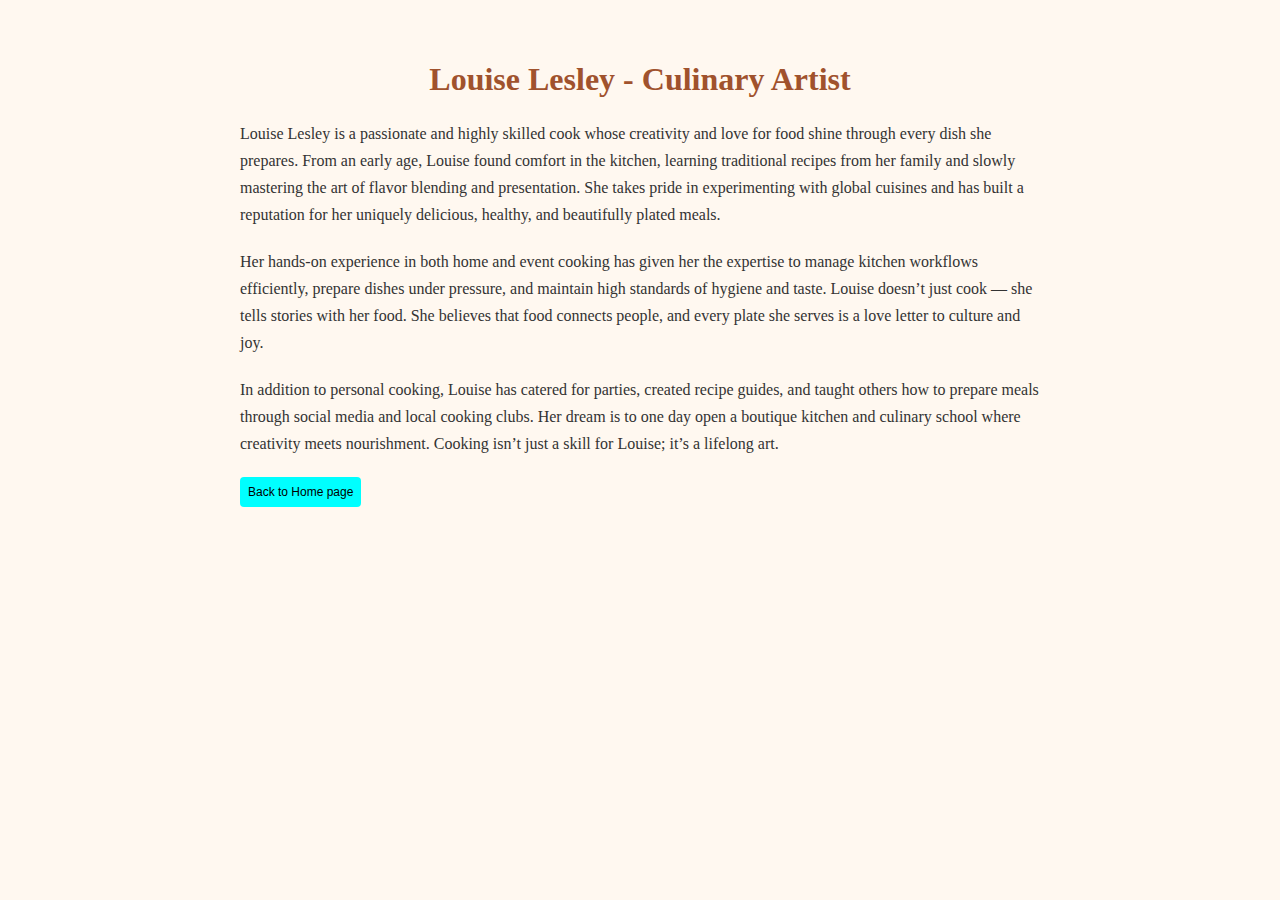
<file: cooking.html>
<!DOCTYPE html>
<html lang="en">
<head>
  <meta charset="UTF-8">
  <title>Louise Lesley - Cooking Skills</title>
  <style>
    body { font-family: 'Georgia', serif; background-color: #fff8f0; color: #333; padding: 2rem; }
    h1 { color: #a0522d; text-align: center; }
    .content { max-width: 800px; margin: auto; }
    p { line-height: 1.7; margin-bottom: 1.2em; }

    .button-back{
        background-color: aqua;
        border: none;
        padding: 8px;
        border-radius: 4px;
        font-family: Arial, Helvetica, sans-serif;
        font-size: 12px;
    }
  </style>
</head>
<body>
  <div class="content">
    <h1>Louise Lesley - Culinary Artist</h1>
    <p>Louise Lesley is a passionate and highly skilled cook whose creativity and love for food shine through every dish she prepares. From an early age, Louise found comfort in the kitchen, learning traditional recipes from her family and slowly mastering the art of flavor blending and presentation. She takes pride in experimenting with global cuisines and has built a reputation for her uniquely delicious, healthy, and beautifully plated meals.</p>
    <p>Her hands-on experience in both home and event cooking has given her the expertise to manage kitchen workflows efficiently, prepare dishes under pressure, and maintain high standards of hygiene and taste. Louise doesn’t just cook — she tells stories with her food. She believes that food connects people, and every plate she serves is a love letter to culture and joy.</p>
   
 <p>In addition to personal cooking, Louise has catered for parties, created recipe guides, and taught others how to prepare meals through social media and local cooking clubs. Her dream is to one day open a boutique kitchen and culinary school where creativity meets nourishment. Cooking isn’t just a skill for Louise; it’s a lifelong art.</p>
 <a href="index.html"><button class="button-back">Back to Home page</button></a>
 
  </div>
</body>
</html>
</file>
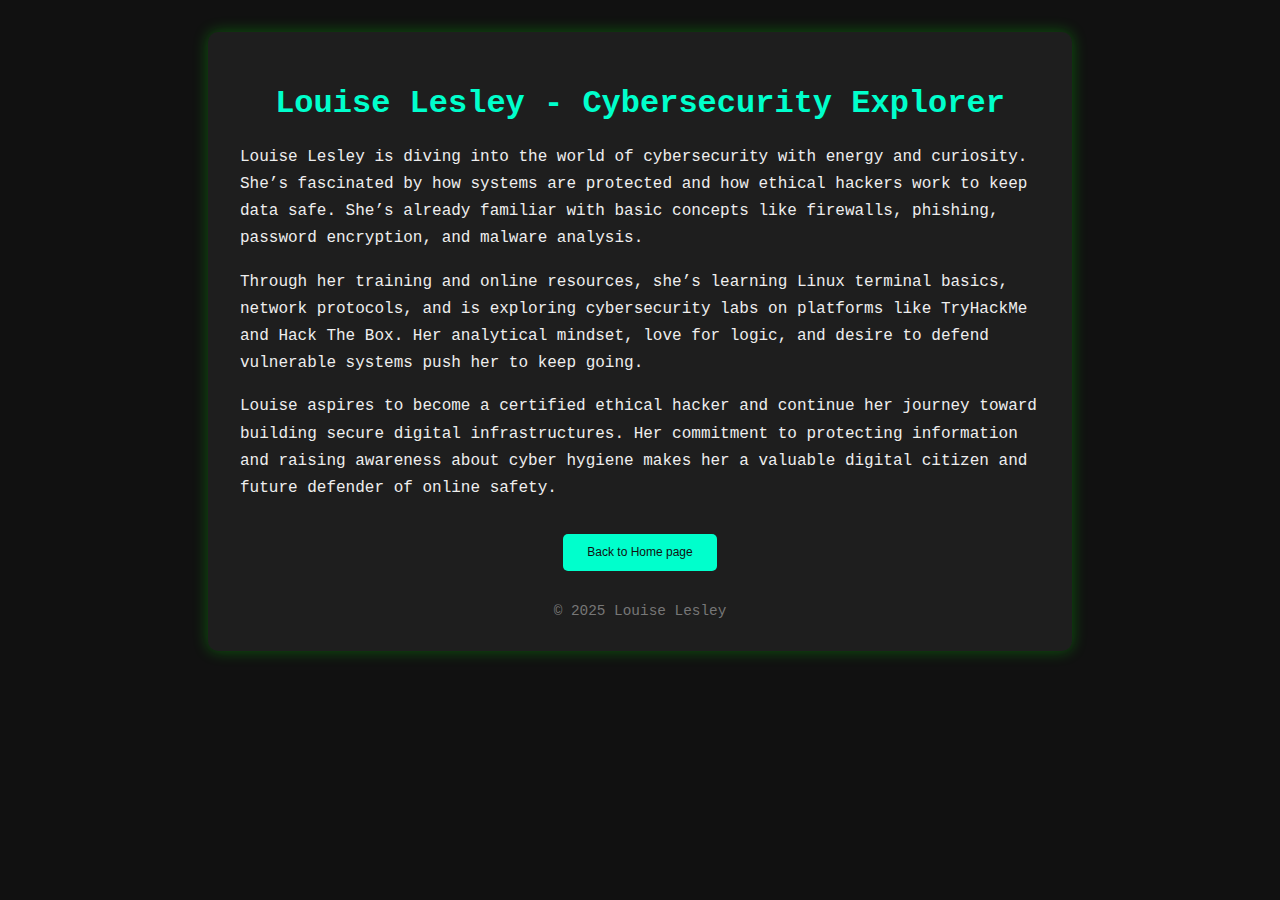
<file: cyber security.html>
</html><!-- CYBERSECURITY PAGE --><!DOCTYPE html><html lang="en">
<head>
  <meta charset="UTF-8">
  <title>Louise Lesley - Cybersecurity Beginner</title>
  <style>
    body {
      font-family: 'Courier New', monospace;
      background: #111;
      color: #eee;
      margin: 0;
      padding: 2rem;
    }
    .container {
      max-width: 800px;
      margin: auto;
      background: #1e1e1e;
      padding: 2rem;
      box-shadow: 0 0 15px rgba(0,255,0,0.3);
      border-radius: 10px;
    }
    h1 {
      color: #00ffcc;
      text-align: center;
    }
    p {
      line-height: 1.7;
    }
    .buttons {
      text-align: center;
      margin-top: 2rem;
    }
    .buttons a {
      text-decoration: none;
    }
    .buttons button {
      background-color: #00ffcc;
      color: #111;
      padding: 0.7rem 1.5rem;
      border: none;
      border-radius: 5px;
      cursor: pointer;
      margin: 0 10px;
      transition: background 0.3s;
    }
    .buttons button:hover {
      background-color: #00ccaa;
    }
    footer {
      text-align: center;
      margin-top: 2rem;
      color: #777;
      font-size: 0.9rem;
    }

    .button-back{
        background-color: aqua;
        border: none;
        padding: 8px;
        border-radius: 4px;
        font-family: Arial, Helvetica, sans-serif;
        font-size: 12px;
    }
  </style>
</head>
<body>
  <div class="container">
    <h1>Louise Lesley - Cybersecurity Explorer</h1>
    <p>Louise Lesley is diving into the world of cybersecurity with energy and curiosity. She’s fascinated by how systems are protected and how ethical hackers work to keep data safe. She’s already familiar with basic concepts like firewalls, phishing, password encryption, and malware analysis.</p>
    <p>Through her training and online resources, she’s learning Linux terminal basics, network protocols, and is exploring cybersecurity labs on platforms like TryHackMe and Hack The Box. Her analytical mindset, love for logic, and desire to defend vulnerable systems push her to keep going.</p>
    <p>Louise aspires to become a certified ethical hacker and continue her journey toward building secure digital infrastructures. Her commitment to protecting information and raising awareness about cyber hygiene makes her a valuable digital citizen and future defender of online safety.</p>
    <div class="buttons">
      
      <a href="index.html"><button class="button-back">Back to Home page</button></a>
    </div>
    
    <footer>&copy; 2025 Louise Lesley</footer>
  </div>
</body>
</file>
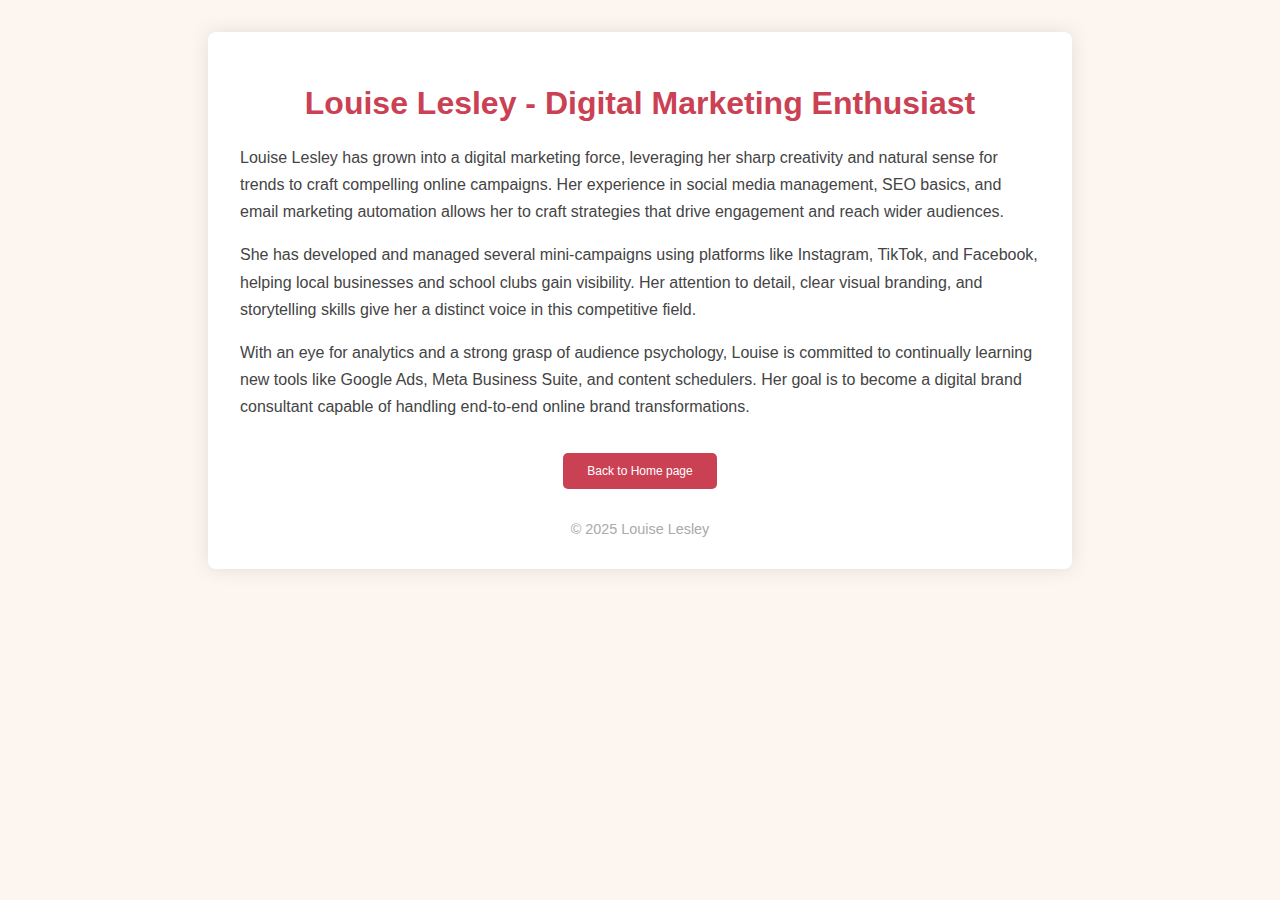
<file: digital mar.html>
<!DOCTYPE html><html lang="en">
<head>
  <meta charset="UTF-8">
  <title>Louise Lesley - Digital Marketing</title>
  <style>
    body {
      font-family: 'Segoe UI', sans-serif;
      background: #fdf6f0;
      margin: 0;
      padding: 2rem;
    }
    .container {
      max-width: 800px;
      margin: auto;
      background: white;
      padding: 2rem;
      box-shadow: 0 0 20px rgba(0,0,0,0.1);
      border-radius: 8px;
    }
    h1 {
      color: #cb4154;
      text-align: center;
    }
    p {
      line-height: 1.7;
      color: #444;
    }
    .buttons {
      text-align: center;
      margin-top: 2rem;
    }
    .buttons a {
      text-decoration: none;
    }
    .buttons button {
      background-color: #cb4154;
      color: white;
      padding: 0.7rem 1.5rem;
      border: none;
      border-radius: 5px;
      cursor: pointer;
      margin: 0 10px;
      transition: background 0.3s;
    }
    .buttons button:hover {
      background-color: #a9323e;
    }
    footer {
      text-align: center;
      margin-top: 2rem;
      color: #aaa;
      font-size: 0.9rem;
    }

    .button-back{
        background-color: aqua;
        border: none;
        padding: 8px;
        border-radius: 4px;
        font-family: Arial, Helvetica, sans-serif;
        font-size: 12px;
    }
  </style>
</head>
<body>
  <div class="container">
    <h1>Louise Lesley - Digital Marketing Enthusiast</h1>
    <p>Louise Lesley has grown into a digital marketing force, leveraging her sharp creativity and natural sense for trends to craft compelling online campaigns. Her experience in social media management, SEO basics, and email marketing automation allows her to craft strategies that drive engagement and reach wider audiences.</p>
    <p>She has developed and managed several mini-campaigns using platforms like Instagram, TikTok, and Facebook, helping local businesses and school clubs gain visibility. Her attention to detail, clear visual branding, and storytelling skills give her a distinct voice in this competitive field.</p>
    <p>With an eye for analytics and a strong grasp of audience psychology, Louise is committed to continually learning new tools like Google Ads, Meta Business Suite, and content schedulers. Her goal is to become a digital brand consultant capable of handling end-to-end online brand transformations.</p>
    <div class="buttons">
        <a href="index.html"><button class="button-back">Back to Home page</button></a>
    </div>
    <footer>&copy; 2025 Louise Lesley</footer>
  </div>
</body>
</file>
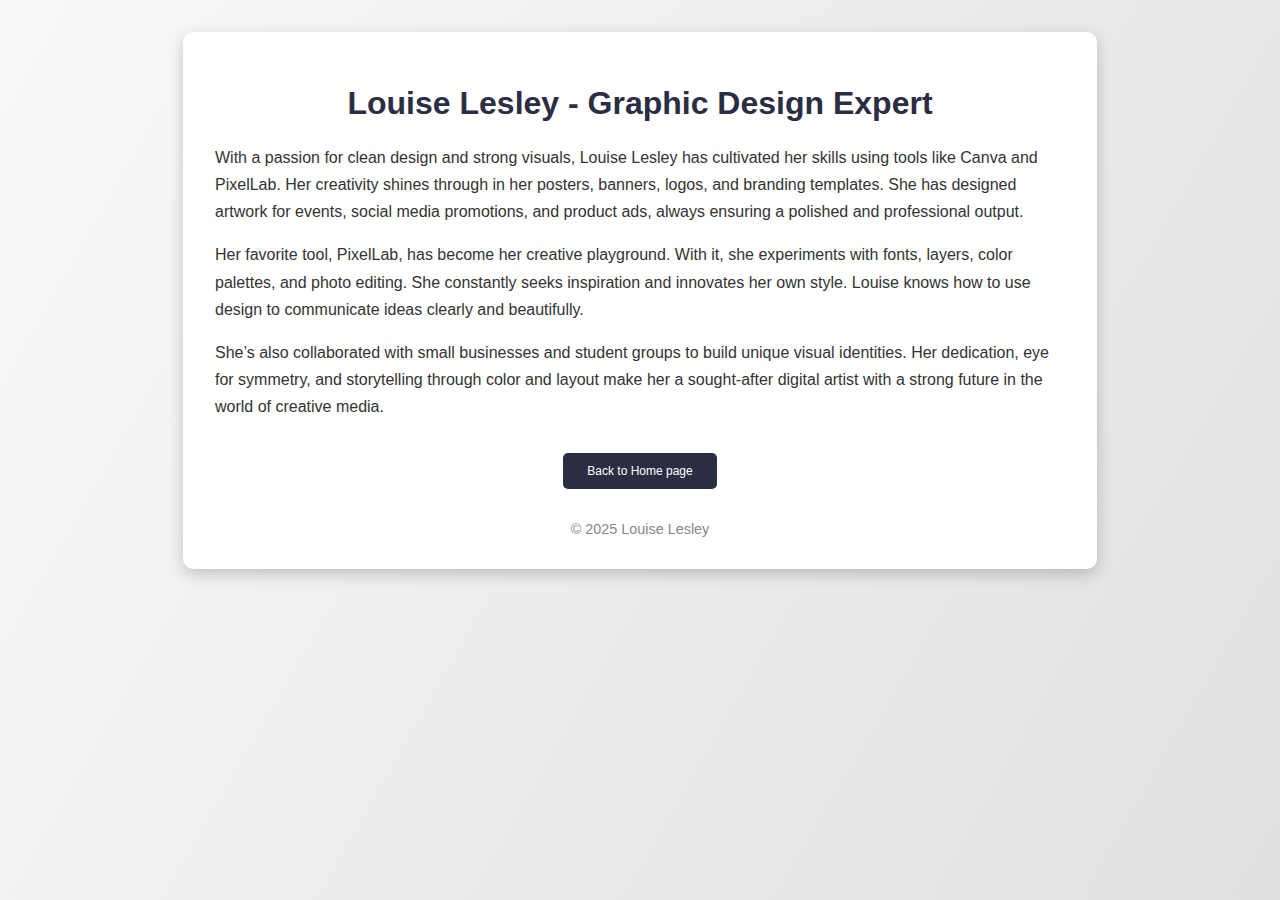
<file: graphic design.html>
</html><!-- GRAPHIC DESIGNER PAGE --><!DOCTYPE html><html lang="en">
<head>
  <meta charset="UTF-8">
  <title>Louise Lesley - Graphic Designer</title>
  <style>
    body {
      font-family: Arial, sans-serif;
      background: linear-gradient(120deg, #f8f9fa, #e0e0e0);
      margin: 0;
      padding: 2rem;
    }
    .container {
      max-width: 850px;
      margin: auto;
      background: white;
      padding: 2rem;
      box-shadow: 0 5px 15px rgba(0,0,0,0.2);
      border-radius: 10px;
    }
    h1 {
      color: #2b2d42;
      text-align: center;
    }
    p {
      line-height: 1.7;
      color: #333;
    }
    .buttons {
      text-align: center;
      margin-top: 2rem;
    }
    .buttons a {
      text-decoration: none;
    }
    .buttons button {
      background-color: #2b2d42;
      color: white;
      padding: 0.7rem 1.5rem;
      border: none;
      border-radius: 5px;
      cursor: pointer;
      margin: 0 10px;
      transition: background 0.3s;
    }
    .buttons button:hover {
      background-color: #1c1e30;
    }
    footer {
      text-align: center;
      margin-top: 2rem;
      color: #888;
      font-size: 0.9rem;
    }

    .button-back{
        background-color: aqua;
        border: none;
        padding: 8px;
        border-radius: 4px;
        font-family: Arial, Helvetica, sans-serif;
        font-size: 12px;
    }
  </style>
</head>
<body>
  <div class="container">
    <h1>Louise Lesley - Graphic Design Expert</h1>
    <p>With a passion for clean design and strong visuals, Louise Lesley has cultivated her skills using tools like Canva and PixelLab. Her creativity shines through in her posters, banners, logos, and branding templates. She has designed artwork for events, social media promotions, and product ads, always ensuring a polished and professional output.</p>
    <p>Her favorite tool, PixelLab, has become her creative playground. With it, she experiments with fonts, layers, color palettes, and photo editing. She constantly seeks inspiration and innovates her own style. Louise knows how to use design to communicate ideas clearly and beautifully.</p>
    <p>She’s also collaborated with small businesses and student groups to build unique visual identities. Her dedication, eye for symmetry, and storytelling through color and layout make her a sought-after digital artist with a strong future in the world of creative media.</p>
    <div class="buttons">
        <a href="index.html"><button class="button-back">Back to Home page</button></a>
    </div>
   
    <footer>&copy; 2025 Louise Lesley</footer>
  </div>
</body>
</html>
</file>
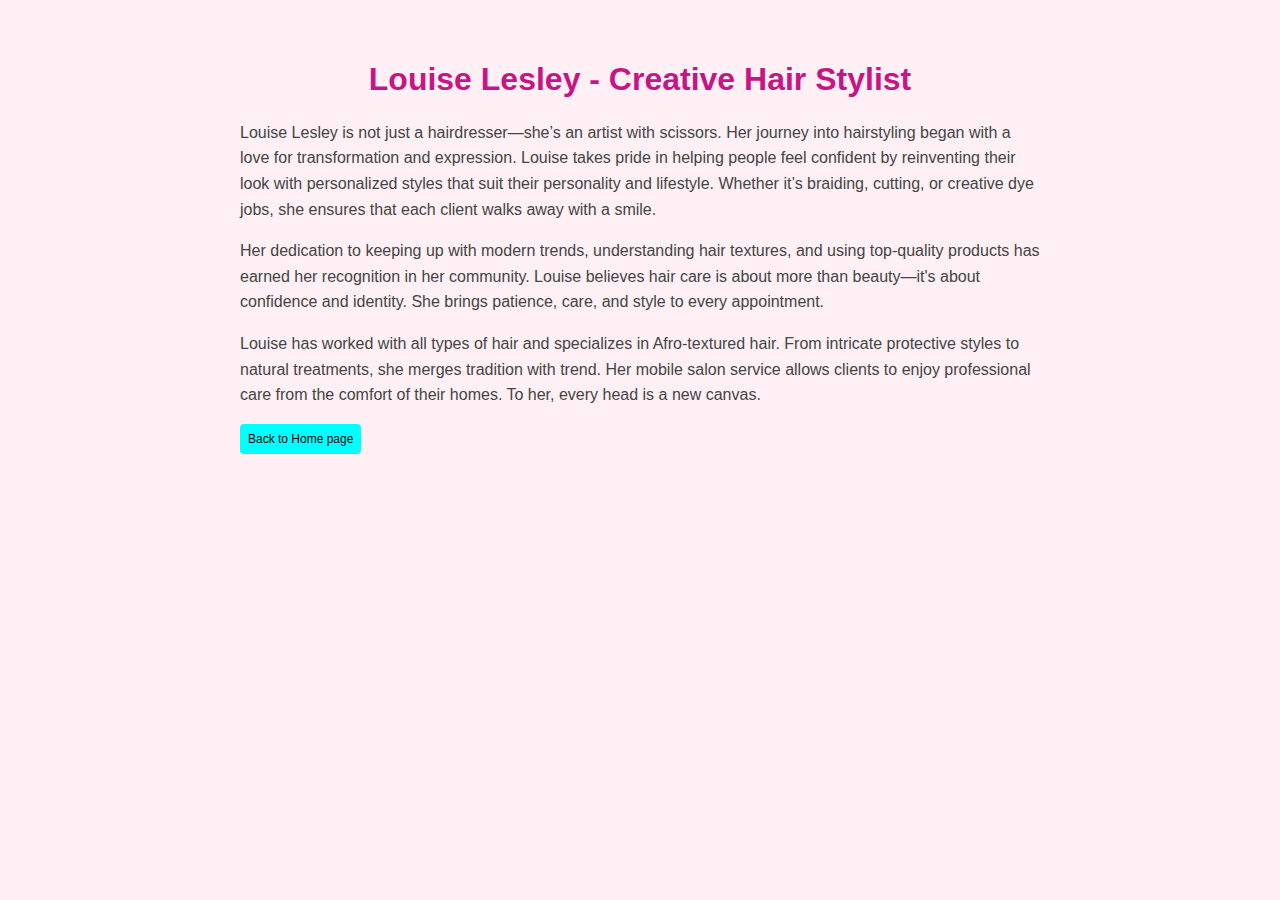
<file: hair dresser.html>
<!DOCTYPE html>
<html lang="en">
<head>
  <meta charset="UTF-8">
  <title>Louise Lesley - Hair Stylist</title>
  <style>
    body { font-family: 'Verdana', sans-serif; background-color: #fff0f5; padding: 2rem; color: #444; }
    h1 { color: #c71585; text-align: center; }
    .content { max-width: 800px; margin: auto; }
    p { line-height: 1.6; }

    .button-back{
        background-color: aqua;
        border: none;
        padding: 8px;
        border-radius: 4px;
        font-family: Arial, Helvetica, sans-serif;
        font-size: 12px;
    }
  </style>
</head>
<body>
  <div class="content">
    <h1>Louise Lesley - Creative Hair Stylist</h1>
    <p>Louise Lesley is not just a hairdresser—she’s an artist with scissors. Her journey into hairstyling began with a love for transformation and expression. Louise takes pride in helping people feel confident by reinventing their look with personalized styles that suit their personality and lifestyle. Whether it’s braiding, cutting, or creative dye jobs, she ensures that each client walks away with a smile.</p>
    <p>Her dedication to keeping up with modern trends, understanding hair textures, and using top-quality products has earned her recognition in her community. Louise believes hair care is about more than beauty—it's about confidence and identity. She brings patience, care, and style to every appointment.</p>
    <p>Louise has worked with all types of hair and specializes in Afro-textured hair. From intricate protective styles to natural treatments, she merges tradition with trend. Her mobile salon service allows clients to enjoy professional care from the comfort of their homes. To her, every head is a new canvas.</p>
    <a href="index.html"><button class="button-back">Back to Home page</button></a>
  </div>


  
</body>
</html>
</file>
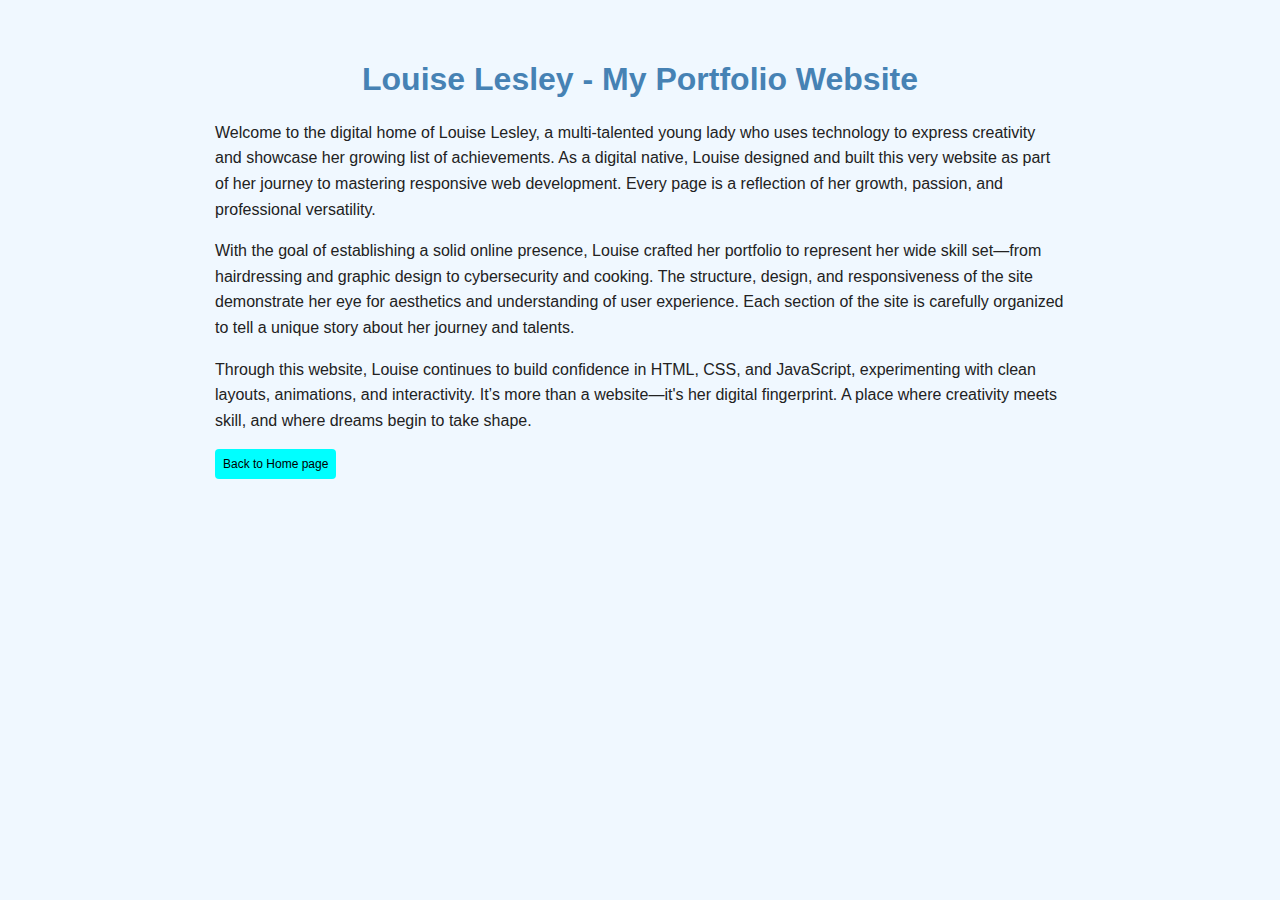
<file: portfolio.html>
<!DOCTYPE html>
<html lang="en">
<head>
  <meta charset="UTF-8">
  <title>Louise Lesley - Portfolio</title>
  <style>
    body { font-family: 'Arial', sans-serif; background: #f0f8ff; padding: 2rem; color: #222; }
    h1 { text-align: center; color: #4682b4; }
    .content { max-width: 850px; margin: auto; }
    p { line-height: 1.6; }

    .button-back{
        background-color: aqua;
        border: none;
        padding: 8px;
        border-radius: 4px;
        font-family: Arial, Helvetica, sans-serif;
        font-size: 12px;
    }
  </style>
</head>
<body>
  <div class="content">
    <h1>Louise Lesley - My Portfolio Website</h1>
    <p>Welcome to the digital home of Louise Lesley, a multi-talented young lady who uses technology to express creativity and showcase her growing list of achievements. As a digital native, Louise designed and built this very website as part of her journey to mastering responsive web development. Every page is a reflection of her growth, passion, and professional versatility.</p>
    <p>With the goal of establishing a solid online presence, Louise crafted her portfolio to represent her wide skill set—from hairdressing and graphic design to cybersecurity and cooking. The structure, design, and responsiveness of the site demonstrate her eye for aesthetics and understanding of user experience. Each section of the site is carefully organized to tell a unique story about her journey and talents.</p>
    <p>Through this website, Louise continues to build confidence in HTML, CSS, and JavaScript, experimenting with clean layouts, animations, and interactivity. It’s more than a website—it's her digital fingerprint. A place where creativity meets skill, and where dreams begin to take shape.</p>
    <a href="index.html"><button class="button-back">Back to Home page</button></a>
  </div>
  
</body>
</html>
</file>
